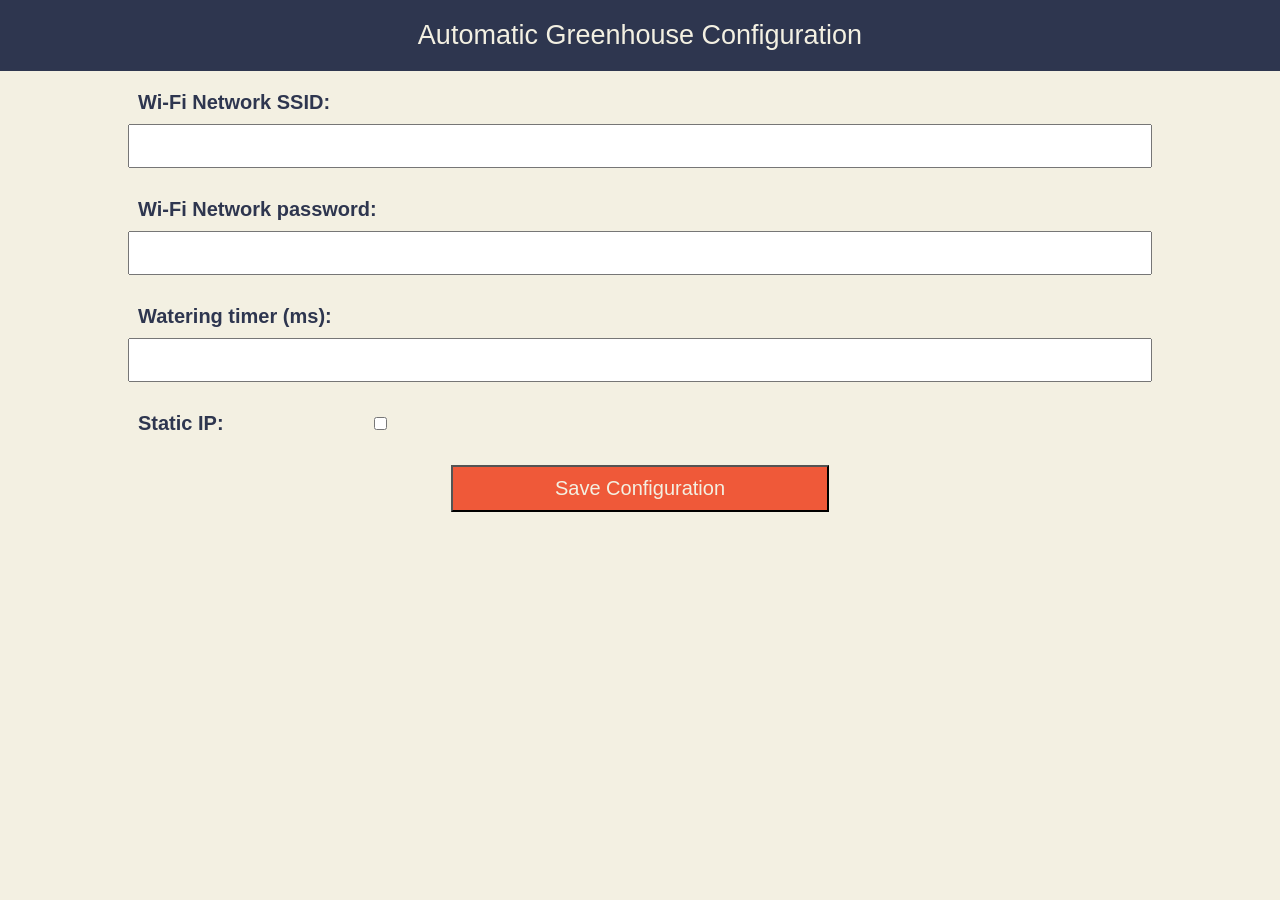
<file: src/esp/data/index.html>
<!DOCTYPE html>
<html lang="en">
  <head>
    <meta charset="UTF-8">
    <title>Automatic Greenhouse Configuration</title>
    <link rel="stylesheet" href="css/css.css">
  </head>
  <body>
    <div class="nav-bar">
      <h1>Automatic Greenhouse Configuration</h1>
    </div>
    <div class="container">
      <form action="">

        <label class="">
          <span>Wi-Fi Network SSID:</span>
          <input type="text" name="Wi-Fi_SSID" id="Wi-Fi_SSID">
        </label>

        <label class="">
          <span>Wi-Fi Network password:</span>
          <input type="text" name="Wi-Fi_password" id="Wi-Fi_password">
        </label>

        <label class="">
          <span>Watering timer (ms):</span>
          <input type="int" name="Watering_timer" id="Watering_timer">
        </label>

<!--        <label class="">-->
<!--          <span>MQTT Server</span>-->
<!--          <input type="text" name="mqtt_server" id="mqtt_server">-->
<!--        </label>-->

<!--        <label class="">-->
<!--          <span>MQTT Port</span>-->
<!--          <input type="number" name="mqtt_port" id="mqtt_port">-->
<!--        </label>-->

<!--        <label class="">-->
<!--          <span>MQTT Username</span>-->
<!--          <input type="text" name="mqtt_username" id="mqtt_username">-->
<!--        </label>-->

<!--        <label class="">-->
<!--          <span>MQTT Passsword</span>-->
<!--          <input type="text" name="mqtt_password" id="mqtt_password">-->
<!--        </label>-->

<!--        <label class="">-->
<!--          <span>MQTT Topic</span>-->
<!--          <input type="text" name="mqtt_topic" id="mqtt_topic">-->
<!--        </label>-->

        <label class="static_ip_checkbox">
          <span>Static IP:</span>
          <input type="checkbox" name="static_ip" id="static_ip">
        </label>

        <div id="net_data">
          <label class="">
            <span>IP address:</span>
            <input type="text" name="ip_address" id="ip_address">
          </label>

          <label class="">
            <span>Subnet Mask:</span>
            <input type="text" name="subnet_mask" id="subnet_mask">
          </label>

          <label class="">
            <span>Default Gateway Address:</span>
            <input type="text" name="gateway_address" id="gateway_address">
          </label>

          <label class="">
            <span>DNS address:</span>
            <input type="text" name="dns_address" id="dns_address">
          </label>
        </div>

        <input type="button" id="save" value="Save Configuration">

      </form>

    </div>
    <script>

      let checkBox = document.querySelector("#static_ip");
      let isIPStatic = false;
      let netData = document.querySelector("#net_data");
      netData.style.display = "none";

      checkBox.addEventListener("change", (elem) => {
        if (elem.target.checked) {
          netData.style.display = "";
          isIPStatic = true;
        } else {
          netData.style.display = "none";
          isIPStatic = false;
        }
      });

      let serialize = function(obj) {
        let str = [];
        for (let p in obj)
          if (obj.hasOwnProperty(p)) {
            str.push(encodeURIComponent(p) + "=" + encodeURIComponent(obj[p]));
          }
        return str.join("&");
      };

      function g(f) { /in/.test(document.readyState) ? setTimeout('g(' + f + ')', 9) : f() }

      g(function() { // On document ready

        let reGex = /^(?:(?:25[0-5]|2[0-4][0-9]|1[0-9][0-9]|[1-9][0-9]|[0-9])\.){3}(?:25[0-5]|2[0-4][0-9]|1[0-9][0-9]|[1-9][0-9]|[0-9])$/;
        let reGexSM = /^(((255\.){3}(255|254|252|248|240|224|192|128|0+))|((255\.){2}(255|254|252|248|240|224|192|128|0+)\.0)|((255\.)(255|254|252|248|240|224|192|128|0+)(\.0+){2})|((255|254|252|248|240|224|192|128|0+)(\.0+){3}))$/;

        document.querySelector("#save").addEventListener("click", function(e) {
          // e.preventDefault(); //stop form from submitting
          let net_dfgw_0 = ['', '', '', ''];
          let net_ip_0 = ['', '', '', ''];
          let net_dns_0 = ['', '', '', ''];
          let net_sm_0 = ['', '', '', ''];

          let net_ssid = document.querySelector("#Wi-Fi_SSID").value;
          let net_pswd = document.querySelector("#Wi-Fi_password").value;
          let watering_timer = document.querySelector("#Watering_timer").value;

          // let mqtt_server = document.querySelector("#mqtt_server").value;
          // let mqtt_port = document.querySelector("#mqtt_port").value;
          // let mqtt_username = document.querySelector("#mqtt_username").value;
          // let mqtt_password = document.querySelector("#mqtt_password").value;
          // let mqtt_topic = document.querySelector("#mqtt_topic").value;

          if (isIPStatic) {
            if (reGex.test(document.querySelector("#ip_address").value)) {
              net_ip_0 = document.querySelector("#ip_address").value.split(".")
            } else {
              alert("Inserisci un IP dispositivo valido");
              return false;
            }

            if (reGex.test(document.querySelector("#dns_address").value)) {
              net_dns_0 = document.querySelector("#dns_address").value.split(".")
            } else {
              alert("Inserisci un IP DNS valido");
              return false;
            }

            if (reGex.test(document.querySelector("#gateway_address").value)) {
              net_dfgw_0 = document.querySelector("#gateway_address").value.split(".")
            } else {
              alert("Inserisci un IP Default Gateway valido");
              return false;
            }

            if (reGexSM.test(document.querySelector("#subnet_mask").value)) {
              net_sm_0 = document.querySelector("#subnet_mask").value.split(".")
            } else {
              alert("Inserisci un IP subnet mask valido");
              return false;
            }
          }

          document.body.style.cursor = 'wait';
          document.querySelector("#save").style.backgroundColor = "#2D5D7C";

          let params = {
            net_ssid: net_ssid,
            net_pswd: net_pswd,
            watering_timer: watering_timer,
            net_static: isIPStatic,
            net_ip_0: net_ip_0[0],
            net_ip_1: net_ip_0[1],
            net_ip_2: net_ip_0[2],
            net_ip_3: net_ip_0[3],
            net_dns_0: net_dns_0[0],
            net_dns_1: net_dns_0[1],
            net_dns_2: net_dns_0[2],
            net_dns_3: net_dns_0[3],
            net_dfgw_0: net_dfgw_0[0],
            net_dfgw_1: net_dfgw_0[1],
            net_dfgw_2: net_dfgw_0[2],
            net_dfgw_3: net_dfgw_0[3],
            net_sm_0: net_sm_0[0],
            net_sm_1: net_sm_0[1],
            net_sm_2: net_sm_0[2],
            net_sm_3: net_sm_0[3],
            // mqtt_server: mqtt_server,
            // mqtt_port: mqtt_port,
            // mqtt_username: mqtt_username,
            // mqtt_password: mqtt_password,
            // mqtt_topic: mqtt_topic
          };

          console.log(params);
          let enc = serialize(params);

          let r = new XMLHttpRequest();
          r.open('POST', '/save');
          r.setRequestHeader('Content-Type', 'application/x-www-form-urlencoded');
          r.onload = function() {
            if (r.status >= 200 && r.status < 400) { // Success!
              let resp = r.responseText;
              console.log(resp);
              alert(resp);
            } else { // We reached our target server, but it returned an error (500)
              let resp = r.responseText;
              console.error(resp);
              alert(resp);
            }
            document.body.style.cursor = 'default';
            document.querySelector("#save").style.backgroundColor = "";
          };
          r.onerror = function() {
            // There was a connection error of some sort
            document.body.style.cursor = 'default';
            document.querySelector("#save").style.backgroundColor = "";
            console.error('Errore di connessione: ' + r.responseText);
            alert(r.responseText);
          };
          r.send(enc);
        });

      });

    </script>
  </body>
</html>
</file>
<file: src/esp/data/css/css.css>
* {
  vertical-align: baseline;
  font-weight: inherit;
  /*font-family: 'Source Sans Pro', sans-serif;*/
  font-family: 'Roboto', sans-serif;
  font-style: inherit;
  /*font-size: 20px;*/
  /*border: 0 none;*/
  outline: 0;
  padding: 0;
  margin: 0;
  box-sizing: border-box;
  color: #F3F0E2;
  /*-webkit-touch-callout: none; !* iOS Safari *!*/
  /*-webkit-user-select: none; !* Safari *!*/
  /*-moz-user-select: none; !* Firefox *!*/
  /*-ms-user-select: none; !* Internet Explorer/Edge *!*/
  /*user-select: none; !* Non-prefixed version, currently supported by Chrome and Opera *!*/
}

html {
  width: 100%;
  height: 100%;
  background-color: #2E364F;
}

body {
  background-color: #F3F0E2;
  width: 100%;
  height: 100%;
  position: absolute;
}

.nav-bar {
  width: 100%;
  padding: 20px;
  background-color: #2E364F;
  display: flex;
  flex-direction: column;
  justify-content: center;
  text-align: center;
}

.nav-bar h1 {
  font-size: 27px;
}

.container {
  width: 100%;
  background-color: #F3F0E2;
}

form {
  width: 80%;
  margin: 0 auto;
  display: flex;
  flex-direction: column;
  justify-content: space-evenly;
  text-align: center;
}

label {
  width: 100%;
  margin: 0 auto;
  display: flex;
  flex-direction: column;
  justify-content: center;
  text-align: center;
}

span {
  width: 100%;
  padding: 10px;
  text-align: left;
  color: #2E364F;
  font-weight: bold;
  font-size: 20px;
}

label {
  margin: 0 auto;
  margin-top: 10px;
  margin-bottom: 10px;
}

input {
  padding: 10px;
  color: #002C3E;
  font-size: 17px;
}

input[type="button"] {
  width: 37%;
  margin: 0 auto;
  margin-top: 10px;
  margin-bottom: 20px;
  background-color: #EF5939;
  color: #F3F0E2;
  font-size: 20px;
  -webkit-appearance: none;
}

.static_ip_checkbox {
  display: flex;
  flex-direction: row;
  justify-content: flex-start;
}

.static_ip_checkbox span {
  text-align: left;
  width: 24%;
}
</file>
